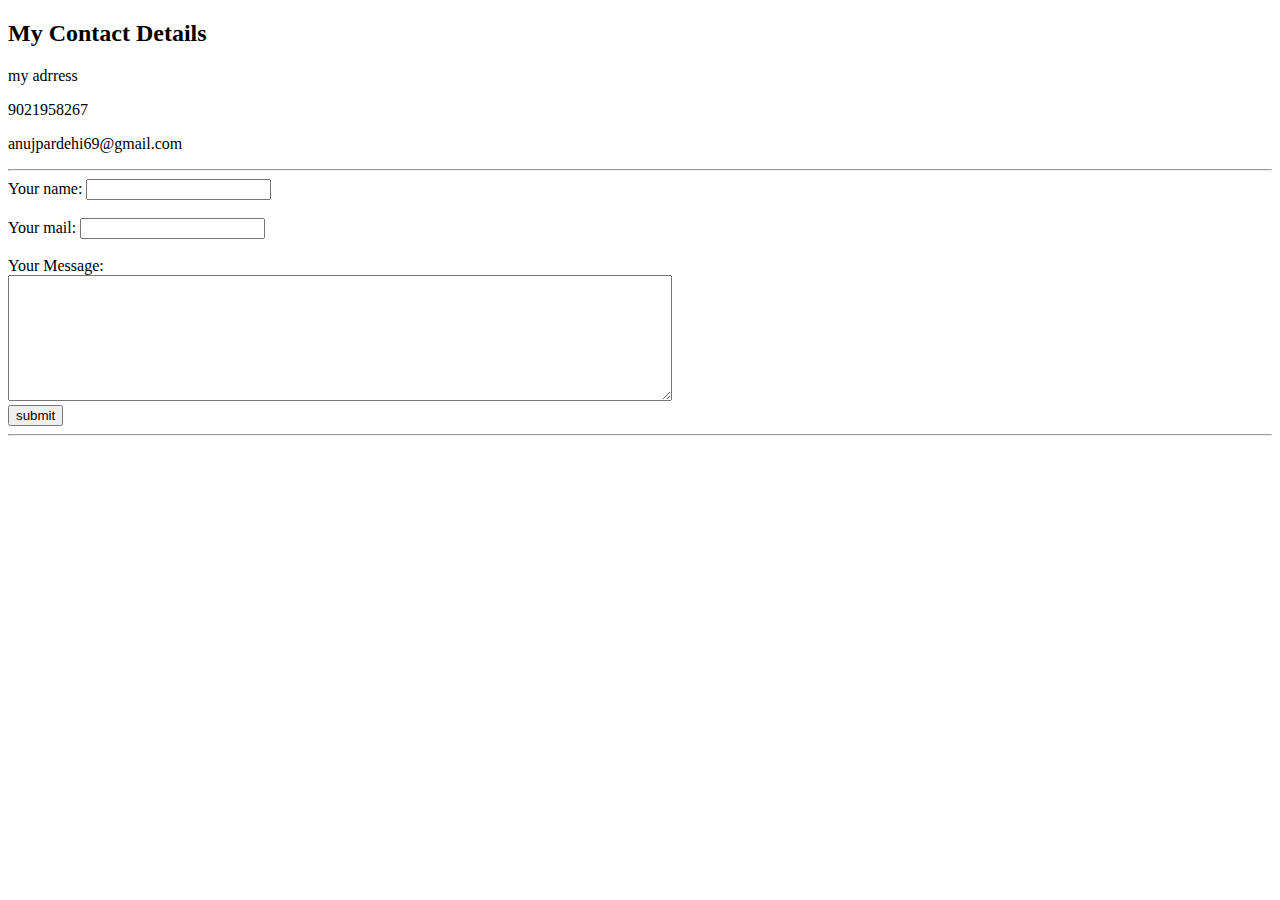
<file: contact.html>
<!DOCTYPE html>
<html lang="en" dir="ltr">
  <head>
    <meta charset="utf-8">
    <title></title>
  </head>
  <body>
    <h2>My Contact Details</h2>
    <p>my adrress</p>
    <p>9021958267</p>
    <p>anujpardehi69@gmail.com</p>
    <hr>
    <form class="" action="mailto:anujpardehi69@gmail.com" method="post" enctype="text/plain">
      <label>Your name:</label>
      <input type="text" name="yourname" value="">
      <br>
      <br>
      <label>Your mail:</label>
      <input type="email" name="youremail" value="">
      <br>
      <br>
      <label>Your Message:</label><br>
      <textarea name="hi there" rows="8" cols="80"></textarea>
      <br>
      <input type="submit" name="submit" value="submit">
    </form>
    <hr>
  </body>
</html>
</file>
